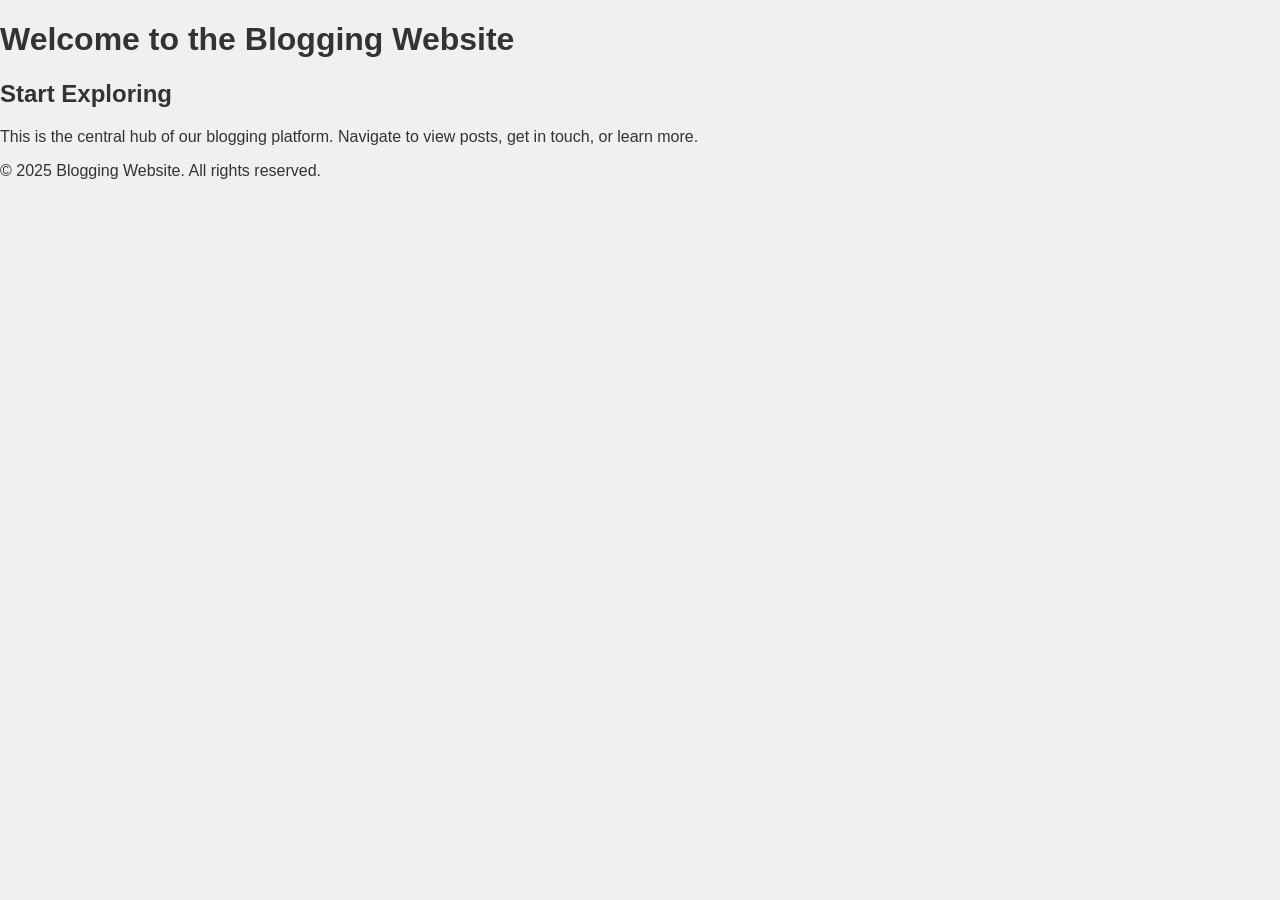
<file: src/index.html>
<!DOCTYPE html>
<html lang="en">
<head>
  <meta charset="utf-8">
  <title>Blogging Website</title>
  <link rel="stylesheet" href="../style/index.css">
</head>
<body>
  <header id="main-header">
    <h1>Welcome to the Blogging Website</h1>
    <!-- <nav id="main-nav">
      <ul>
        <li><a href="home.html">Home</a></li>
        <li><a href="blog.html">Blog</a></li>
        <li><a href="contact.html">Contact</a></li>
      </ul>
    </nav> -->
  </header>

  <main id="main-content">
    <section id="intro">
      <h2>Start Exploring</h2>
      <p>This is the central hub of our blogging platform. Navigate to view posts, get in touch, or learn more.</p>
    </section>
  </main>

  <footer id="main-footer">
    <p>&copy; 2025 Blogging Website. All rights reserved.</p>
  </footer>
</body>
</html>
</file>
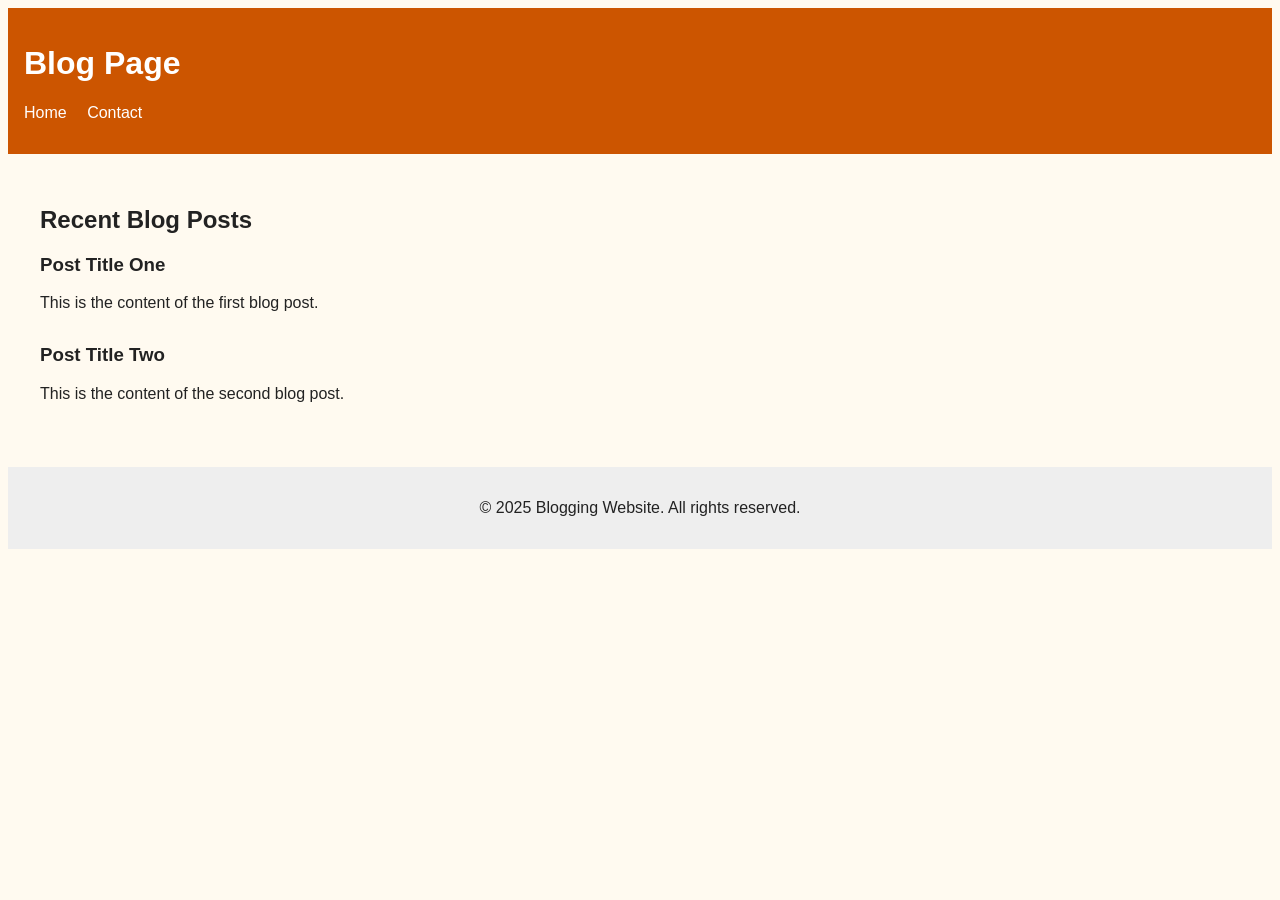
<file: src/blog.html>
<!DOCTYPE html>
<html lang="en">
<head>
  <meta charset="utf-8">
  <title>Blog Page</title>
  <link rel="stylesheet" href="../style/blog.css">
</head>
<body>
  <header id="blog-header">
    <h1>Blog Page</h1>
    <nav id="blog-nav">
      <ul>
        <li><a href="index.html">Home</a></li>
        <li><a href="contact.html">Contact</a></li>
      </ul>
    </nav>
  </header>

  <main id="blog-content">
    <section id="posts">
      <h2>Recent Blog Posts</h2>
      <article id="post-1">
        <h3>Post Title One</h3>
        <p>This is the content of the first blog post.</p>
      </article>
      <article id="post-2">
        <h3>Post Title Two</h3>
        <p>This is the content of the second blog post.</p>
      </article>
    </section>
  </main>

  <footer id="blog-footer">
    <p>&copy; 2025 Blogging Website. All rights reserved.</p>
  </footer>
</body>
</html>
</file>
<file: style/index.css>
/* Home Page Styles */

body {
  font-family: Arial, sans-serif;
  background-color: #f0f0f0;
  color: #333333;
  margin: 0;
  padding: 0;
}

#page-header {
  background-color: #0077cc;
  color: white;
  padding: 1rem;
}

#main-nav ul {
  list-style: none;
  padding: 0;
  margin: 0;
}

#main-nav li {
  display: inline-block;
  margin-right: 1rem;
}

a {
  color: white;
  text-decoration: none;
}

#content {
  padding: 2rem;
  background-color: #ffffff;
  margin: 1rem;
  border-radius: 4px;
  box-shadow: 0 0 5px rgba(0, 0, 0, 0.1);
}

#page-footer {
  text-align: center;
  font-size: 0.9rem;
  padding: 1rem;
  background-color: #eeeeee;
  color: #333333;
}
</file>
<file: style/blog.css>
/* Blog Page Styles */

body {
  font-family: Verdana, sans-serif;
  background-color: #fffaf0;
  color: #222;
}

#blog-header {
  background-color: #cc5500;
  color: white;
  padding: 1rem;
}

#blog-nav ul {
  list-style: none;
  padding: 0;
}

#blog-nav li {
  display: inline-block;
  margin-right: 1rem;
}

a {
  color: white;
  text-decoration: none;
}

#blog-content {
  padding: 2rem;
}

#posts article {
  margin-bottom: 2rem;
}

#blog-footer {
  text-align: center;
  padding: 1rem;
  background-color: #eee;
}
</file>
